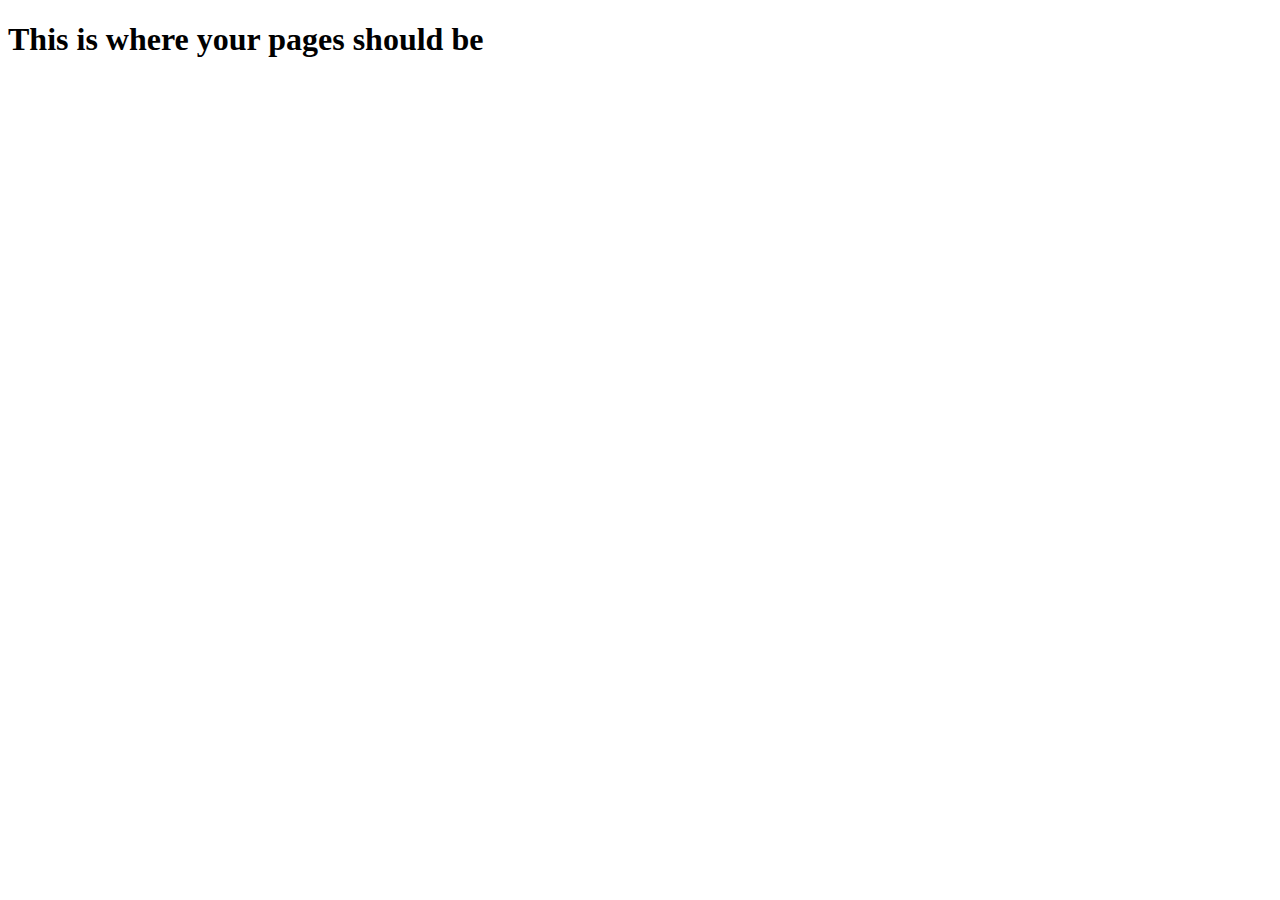
<file: pages/example.html>
<!DOCTYPE html>
<html lang="en">
<head>
    <meta charset="UTF-8">
    <meta name="viewport" content="width=device-width, initial-scale=1.0">
    <title>Document</title>
</head>
<body>
    <h1>This is where your pages should be</h1>
</body>
</html>
</file>
